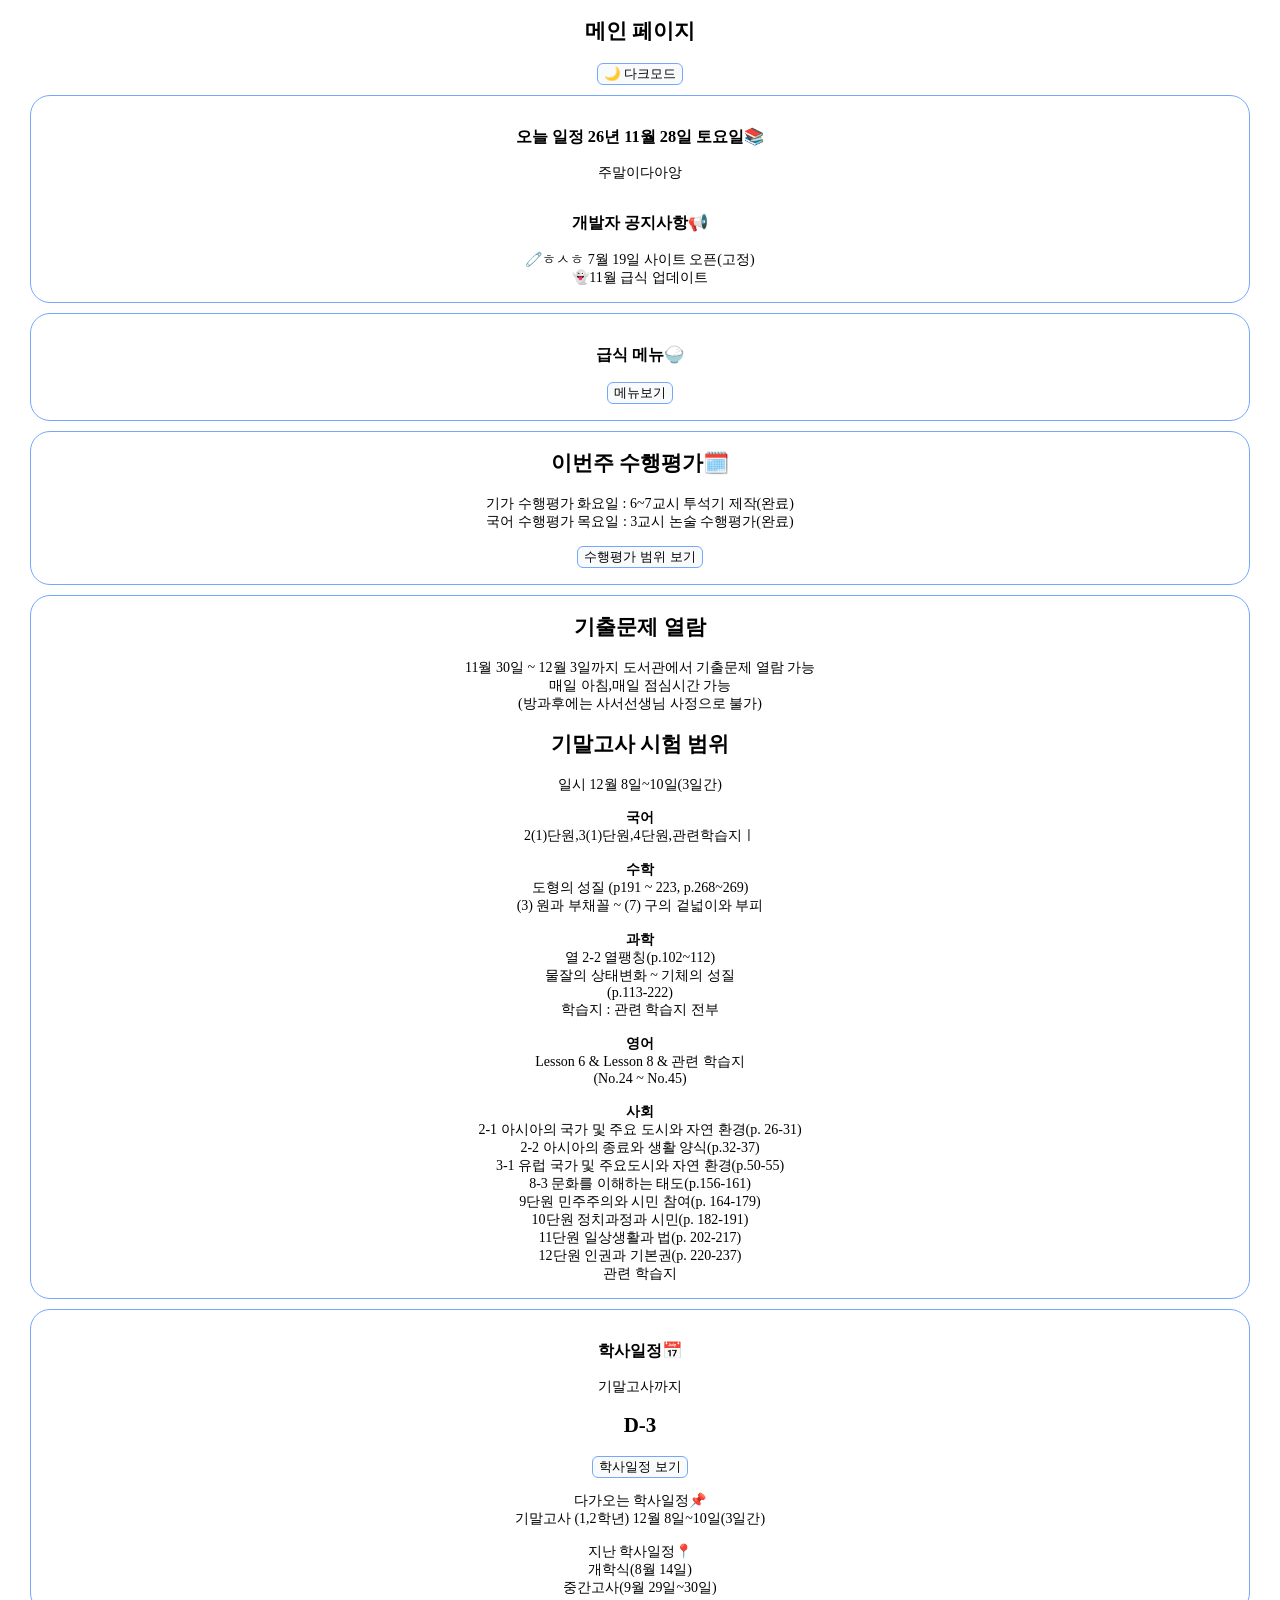
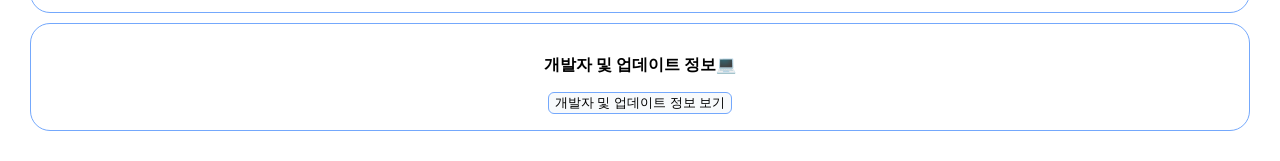
<file: index.html>
<!DOCTYPE html>
<html>
    <head>
       <meta charset="UTF-8">
       <title>start study</title>
       <meta name="viewport" content="width=device-width, initial-scale=1.0">
       <link rel="stylesheet" href="style.css">
    </head>
    <body>
        <div>
            <h2>메인 페이지</h2>
            <button id="theme-btn">🌙 다크모드</button>
        </div>
        <div class="card">
            <h3>오늘 일정 26년 11월 28일 토요일📚</h3>
            <p>
                주말이다아앙
            </p>
            <h3>개발자 공지사항📢</h3>
            <p>
                🧷ㅎㅅㅎ 7월 19일 사이트 오픈(고정)<br>
                👻11월 급식 업데이트
            </p>
        </div>
         <div class="card">
            <h3>급식 메뉴🍚</h3>
            <!-- <p>
            11월 27일(금)<br>
            흑미밥<br>
            오징어찌개<br>
            카레감자채볶음<br>
            순살파닭<br>
            배추김치
           </p> -->
            <a href="menu.html"><button>메뉴보기</button></a>
            <br>
            <br>
        </div>
        <div class="card">
            <h2>이번주 수행평가🗓️</h2>
            <p>
               기가 수행평가 화요일 : 6~7교시 투석기 제작(완료)<br>
               국어 수행평가 목요일 : 3교시 논술 수행평가(완료)<br>
            </p>
            <a href="test.html"><button>수행평가 범위 보기</button></a>
            <br>
            <br>
        </div>
        <div class="card">
        <h2>기출문제 열람</h2>
        <p>
            11월 30일 ~ 12월 3일까지 도서관에서 기출문제 열람 가능<br>
            매일 아침,매일 점심시간 가능<br>
            (방과후에는 사서선생님 사정으로 불가)
        </p>
        <h2>기말고사 시험 범위</h2>
           <p>일시 12월 8일~10일(3일간)</p>
          <p>
            <strong>국어</strong><br>
            2(1)단원,3(1)단원,4단원,관련학습지ㅣ<br>
           <br>
            <strong>수학</strong><br>
             도형의 성질 (p191 ~ 223, p.268~269)<br>
             (3) 원과 부채꼴 ~ (7) 구의 겉넓이와 부피<br>
             <br>
             <strong>과학</strong><br>
             열 2-2 열팽칭(p.102~112)<br>
             물잘의 상태변화 ~ 기체의 성질<br>
             (p.113-222)<br>
             학습지 : 관련 학습지 전부<br>
              <br>
             <strong>영어</strong><br>
             Lesson 6 & Lesson 8 & 관련 학습지<br>
             (No.24 ~ No.45)<br>
             <br>
             <strong>사회</strong><br>
             2-1 아시아의 국가 및 주요 도시와 자연 환경(p. 26-31)<br>
             2-2 아시아의 종료와 생활 양식(p.32-37)<br>
             3-1 유럽 국가 및 주요도시와 자연 환경(p.50-55)<br>
             8-3 문화를 이해하는 태도(p.156-161)<br>
             9단원 민주주의와 시민 참여(p. 164-179)<br>
             10단원 정치과정과 시민(p. 182-191)<br>
             11단원 일상생활과 법(p. 202-217)<br>
             12단원 인권과 기본권(p. 220-237)<br>
             관련 학습지
            </p>
        </div>
        <div class="card">
            <h3>학사일정📅</h3>
            <p>기말고사까지</p>
            <h2 id="results">계산 중...</h2>
            <a href="schoolschedule.html"><button>학사일정 보기</button></a>
            <p>
                다가오는 학사일정📌<br>
                기말고사 (1,2학년) 12월 8일~10일(3일간)<br>
            </p>
            <p>
                지난 학사일정📍<br>
                개학식(8월 14일)<br>
                중간고사(9월 29일~30일)
            </p>
        </div>
        <div class="card">
            <h3 >개발자 및 업데이트 정보💻</h3>
            <a href="start.html"><button>개발자 및 업데이트 정보 보기</button></a>
            <br>
            <br>
        </div>
        <script src="script.js"></script>
    </body>
</html>
</file>
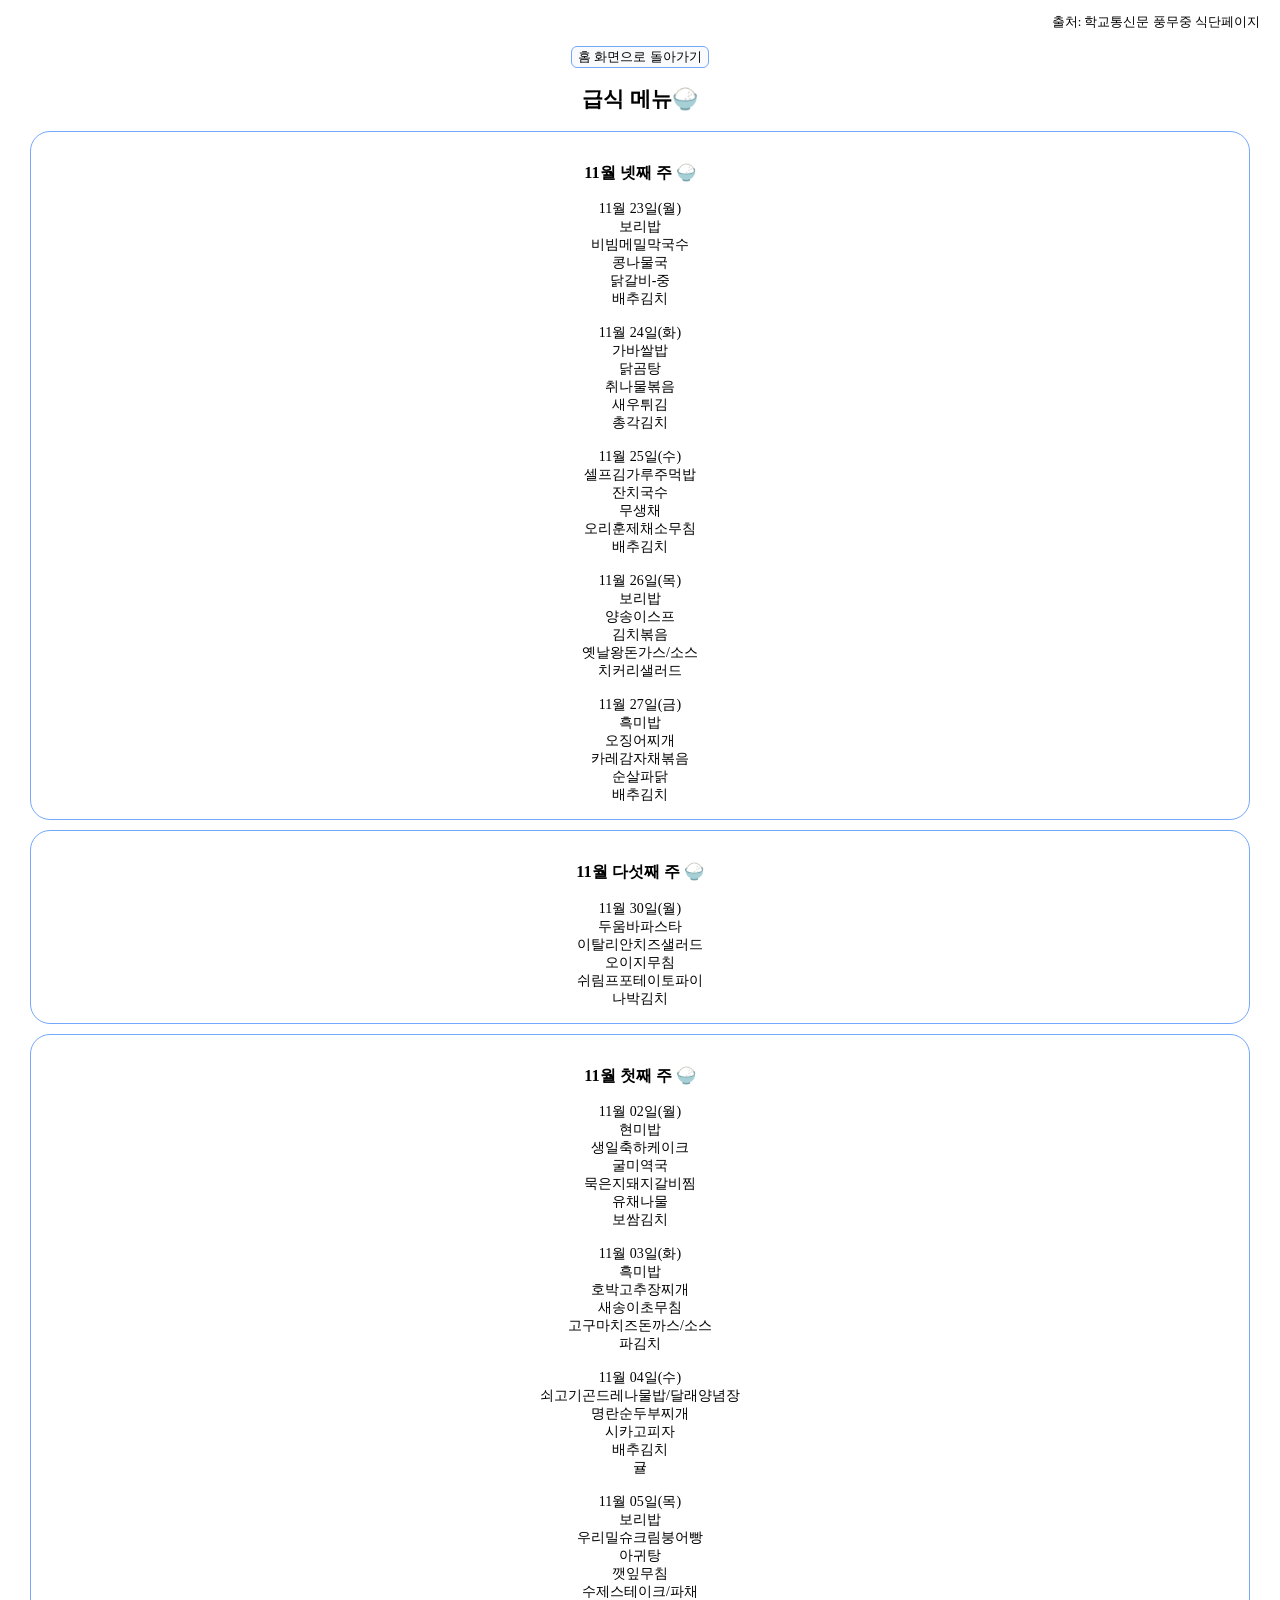
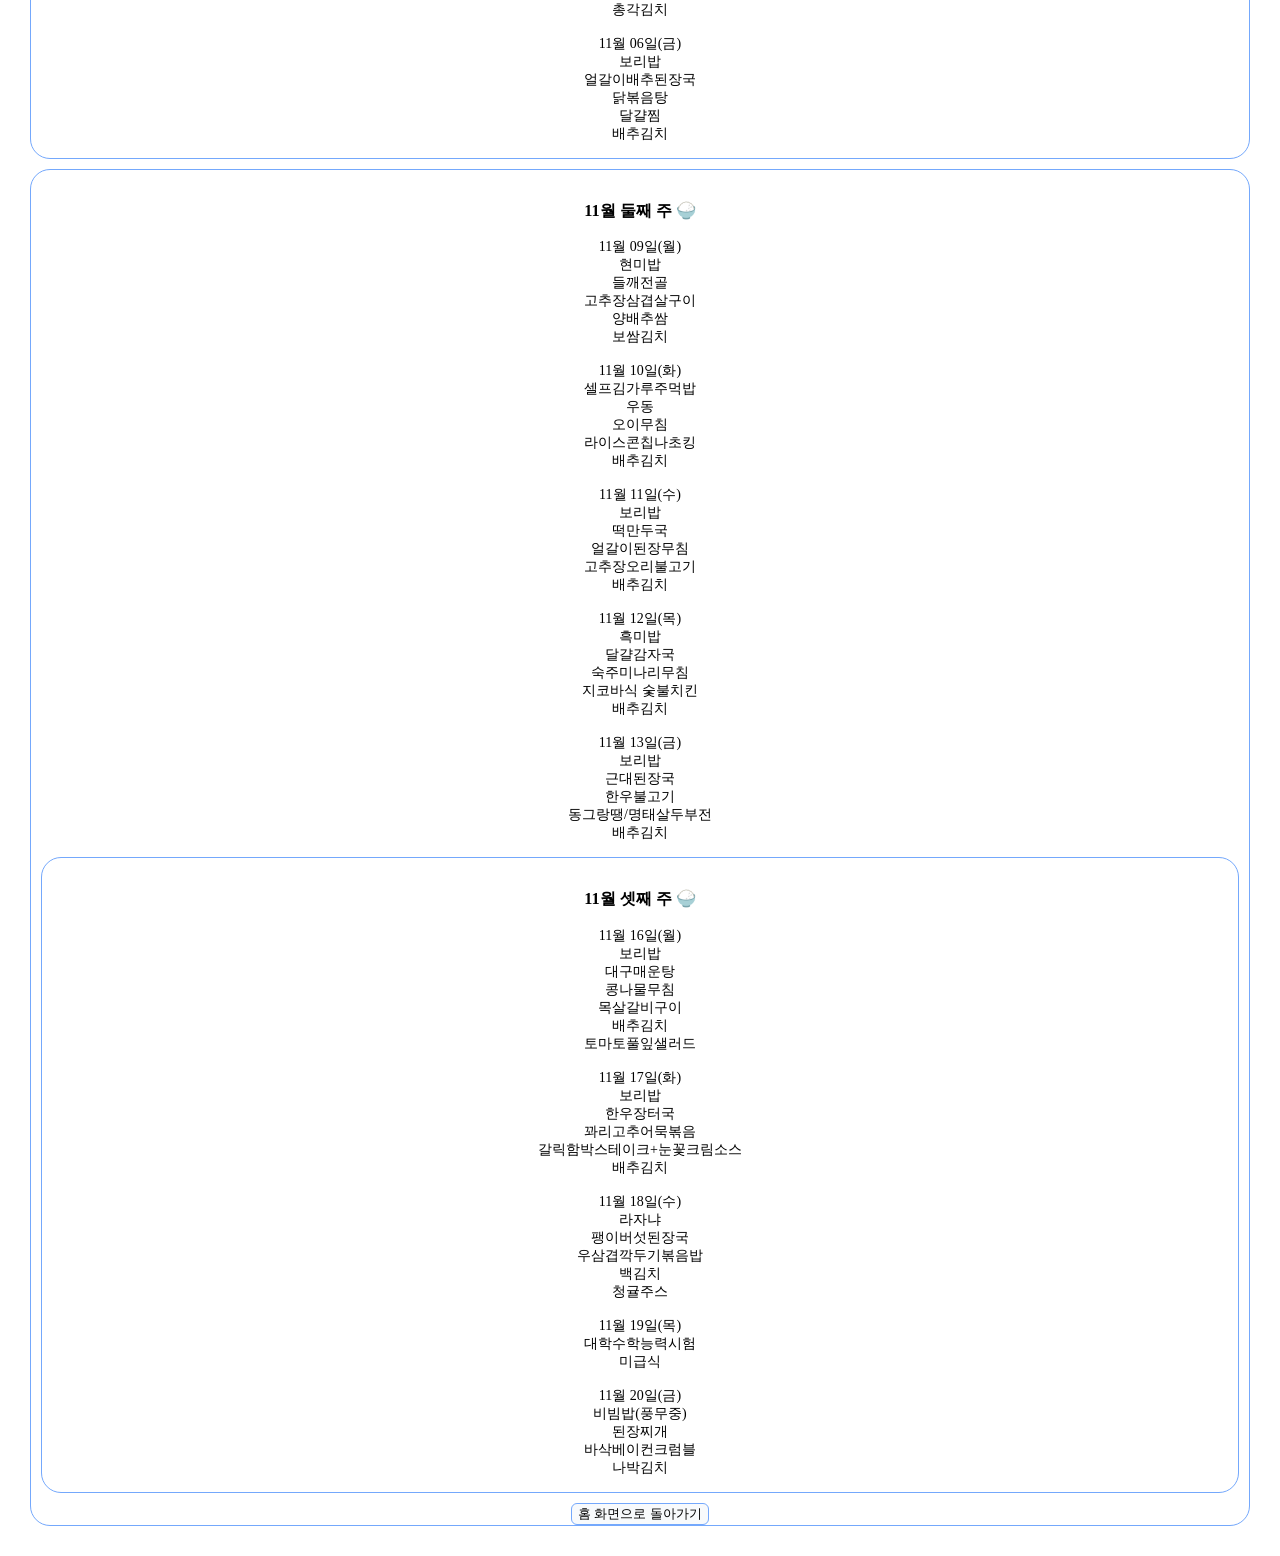
<file: menu.html>
<!DOCTYPE html>
<html lang="ko">
<head>
    <meta charset="UTF-8">
    <title>급식메뉴</title>
    <meta name="viewport" content="width=device-width, initial-scale=1.0">
    <link rel="stylesheet" href="style.css">
</head>

<body>

    <p class="me">출처: 학교통신문 풍무중 식단페이지</p>
    <a href="index.html">
        <button>홈 화면으로 돌아가기</button>
    </a>
    <h2>급식 메뉴🍚</h2>

    </div>

    <div class="card">
        <h3>11월 넷째 주 🍚</h3>
        <p>
            11월 23일(월)<br>
            보리밥<br>
            비빔메밀막국수<br>
            콩나물국<br>
            닭갈비-중<br>
            배추김치<br>
            <br>

            11월 24일(화)<br>
            가바쌀밥<br>
            닭곰탕<br>
            취나물볶음<br>
            새우튀김<br>
            총각김치<br>
            <br>

            11월 25일(수)<br>
            셀프김가루주먹밥<br>
            잔치국수<br>
            무생채<br>
            오리훈제채소무침<br>
            배추김치<br>
            <br>

            11월 26일(목)<br>
            보리밥<br>
            양송이스프<br>
            김치볶음<br>
            옛날왕돈가스/소스<br>
            치커리샐러드<br>
            <br>

            11월 27일(금)<br>
            흑미밥<br>
            오징어찌개<br>
            카레감자채볶음<br>
            순살파닭<br>
            배추김치
        </p>
    </div>

    <div class="card">
        <h3>11월 다섯째 주 🍚</h3>
        <p>
            11월 30일(월)<br>
            두움바파스타<br>
            이탈리안치즈샐러드<br>
            오이지무침<br>
            쉬림프포테이토파이<br>
            나박김치
        </p>
    </div>

    <div class="card">
        <h3>11월 첫째 주 🍚</h3>
        <p>
            11월 02일(월)<br>
            현미밥<br>
            생일축하케이크<br>
            굴미역국<br>
            묵은지돼지갈비찜<br>
            유채나물<br>
            보쌈김치<br>
            <br>

            11월 03일(화)<br>
            흑미밥<br>
            호박고추장찌개<br>
            새송이초무침<br>
            고구마치즈돈까스/소스<br>
            파김치<br>
            <br>

            11월 04일(수)<br>
            쇠고기곤드레나물밥/달래양념장<br>
            명란순두부찌개<br>
            시카고피자<br>
            배추김치<br>
            귤<br>
            <br>

            11월 05일(목)<br>
            보리밥<br>
            우리밀슈크림붕어빵<br>
            아귀탕<br>
            깻잎무침<br>
            수제스테이크/파채<br>
            총각김치<br>
            <br>

            11월 06일(금)<br>
            보리밥<br>
            얼갈이배추된장국<br>
            닭볶음탕<br>
            달걀찜<br>
            배추김치
        </p>
    </div> 
    <div class="card">
        <h3>11월 둘째 주 🍚</h3>
        <p>
            11월 09일(월)<br>
            현미밥<br>
            들깨전골<br>
            고추장삼겹살구이<br>
            양배추쌈<br>
            보쌈김치<br>
            <br>

            11월 10일(화)<br>
            셀프김가루주먹밥<br>
            우동<br>
            오이무침<br>
            라이스콘칩나초킹<br>
            배추김치<br>
            <br>

            11월 11일(수)<br>
            보리밥<br>
            떡만두국<br>
            얼갈이된장무침<br>
            고추장오리불고기<br>
            배추김치<br>
            <br>

            11월 12일(목)<br>
            흑미밥<br>
            달걀감자국<br>
            숙주미나리무침<br>
            지코바식 숯불치킨<br>
            배추김치<br>
            <br>

            11월 13일(금)<br>
            보리밥<br>
            근대된장국<br>
            한우불고기<br>
            동그랑땡/명태살두부전<br>
            배추김치
        </p>
    <div class="card">
        <h3>11월 셋째 주 🍚</h3>
        <p>
            11월 16일(월)<br>
            보리밥<br>
            대구매운탕<br>
            콩나물무침<br>
            목살갈비구이<br>
            배추김치<br>
            토마토풀잎샐러드<br>
            <br>

            11월 17일(화)<br>
            보리밥<br>
            한우장터국<br>
            꽈리고추어묵볶음<br>
            갈릭함박스테이크+눈꽃크림소스<br>
            배추김치<br>
            <br>

            11월 18일(수)<br>
            라자냐<br>
            팽이버섯된장국<br>
            우삼겹깍두기볶음밥<br>
            백김치<br>
            청귤주스<br>
            <br>

            11월 19일(목)<br>
            대학수학능력시험<br>
            미급식<br>
            <br>

            11월 20일(금)<br>
            비빔밥(풍무중)<br>
            된장찌개<br>
            바삭베이컨크럼블<br>
            나박김치
        </p>
    </div>
    <a href="index.html">
        <button>홈 화면으로 돌아가기</button>
    </a>
    <script src="script.js"></script>

</body>
</html>
</file>
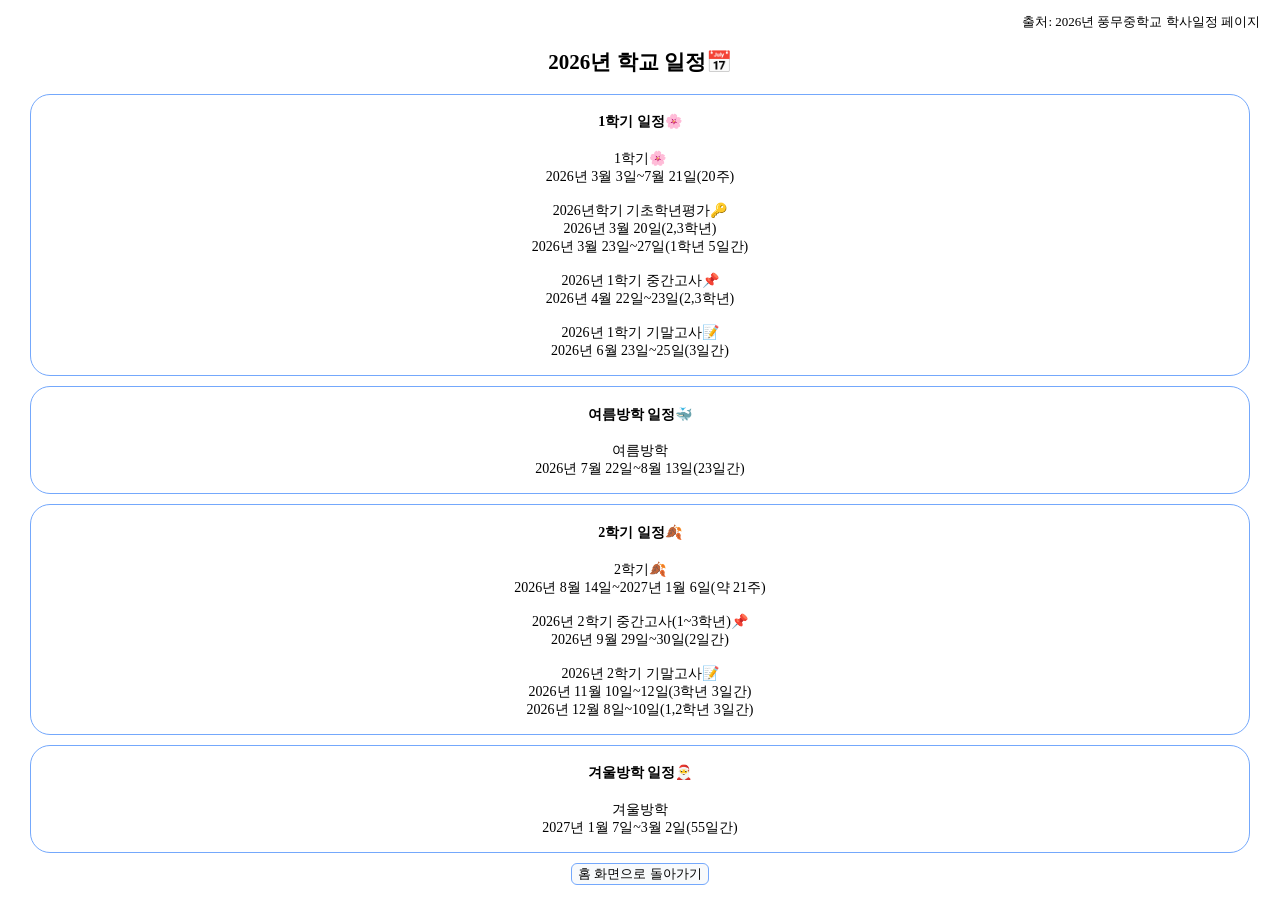
<file: schoolschedule.html>
<!DOCTYPE html>
<html>
    <head>
        <title>2026년 학교 일정</title>
        <link rel="stylesheet" href="style.css">
        <meta name="viewport" content="width=device-width, initial-scale=1.0">
    </head>
    <body>
        <p class="me">출처: 2026년 풍무중학교 학사일정 페이지</p>
        <h2>2026년 학교 일정📅</h2>
        </div>
        <div class="card">
            <h4>1학기 일정🌸</h4>
           <p>
              1학기🌸<br>
              2026년 3월 3일~7월 21일(20주)<br>
              <br>
              2026년학기 기초학년평가🔑<br>
              2026년 3월 20일(2,3학년)<br>
              2026년 3월 23일~27일(1학년 5일간)<br>
              <br>
              2026년 1학기 중간고사📌<br>
              2026년 4월 22일~23일(2,3학년)<br>
              <br>
              2026년 1학기 기말고사📝<br>
              2026년 6월 23일~25일(3일간)<br>
            </p> 
       </div>
       <div class="card">
          <h4>여름방학 일정🐳</h4>
          <p>
             여름방학<br>
             2026년 7월 22일~8월 13일(23일간)<br>
          </p>
       </div>
       <div class="card">
          <h4>2학기 일정🍂</h4>
           <p>
             2학기🍂<br>
             2026년 8월 14일~2027년 1월 6일(약 21주)<br>
             <br>
             2026년 2학기 중간고사(1~3학년)📌<br>
             2026년 9월 29일~30일(2일간)<br>
             <br>
             2026년 2학기 기말고사📝<br>
             2026년 11월 10일~12일(3학년 3일간)<br>
             2026년 12월 8일~10일(1,2학년 3일간)
        </p>
       </div>
       <div class="card">
        <h4>겨울방학 일정🎅</h4>
        <p>
            겨울방학<br>
            2027년 1월 7일~3월 2일(55일간)
        </p>
       </div>
       <a href="index.html"><button>홈 화면으로 돌아가기</button></a>
       <script src="script.js"></script>
    </body>
</html>
</file>
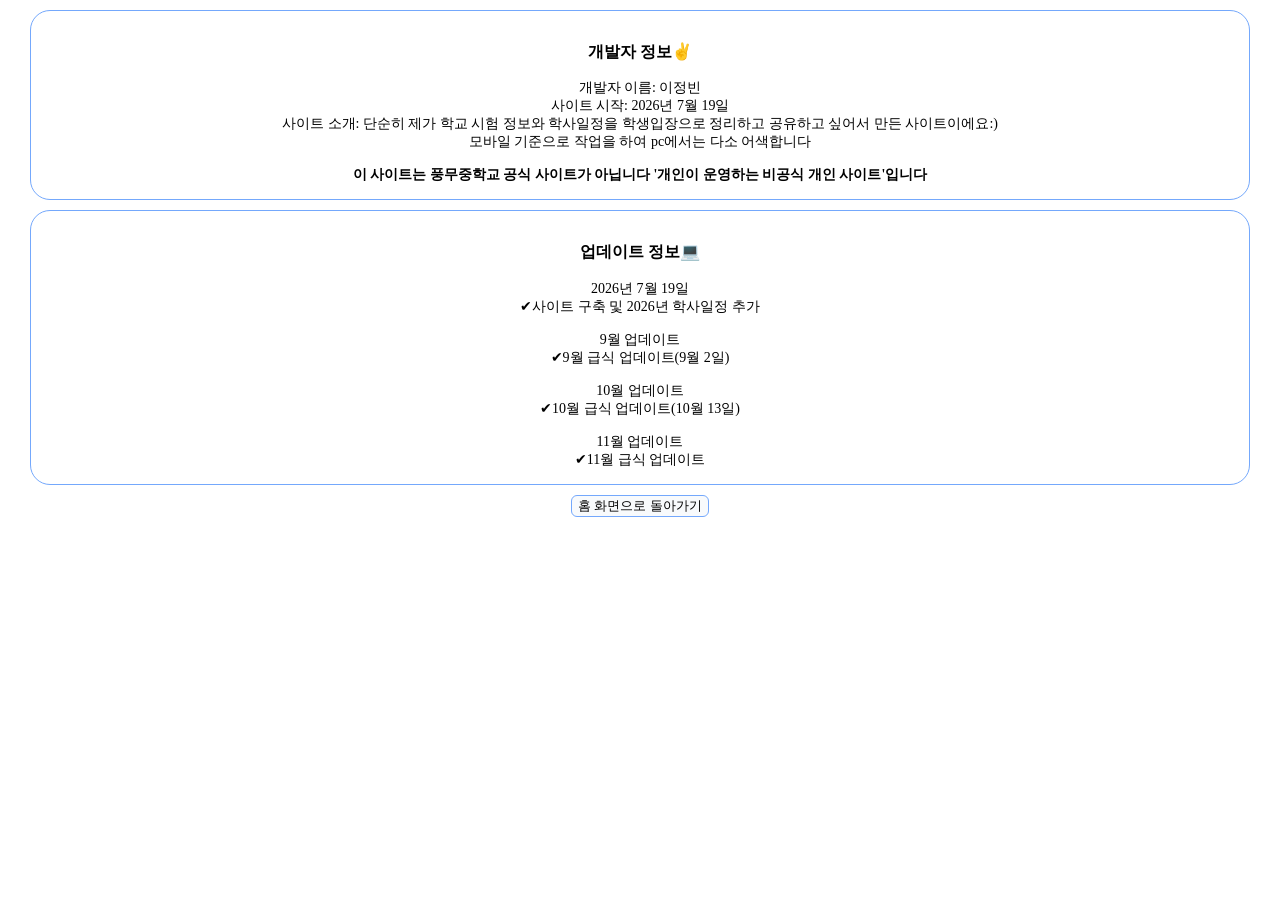
<file: start.html>
<!DOCTYPE html>
<html>
    <head>
        <meta charset="UTF-8">
        <title>개발자 정보 및 업데이트 정보</title>
        <link rel="stylesheet" type="text/css" href="style.css">
        <meta name="viewport" content="width=device-width, initial-scale=1.0">
    </head>
    <body>
        <div class="card">
            <h3>개발자 정보✌</h3>
            <p>
             개발자 이름: 이정빈<br>
             사이트 시작: 2026년 7월 19일<br>
             사이트 소개: 단순히 제가 학교 시험 정보와 학사일정을 학생입장으로 정리하고 공유하고 싶어서 만든 사이트이에요:)<br>
             모바일 기준으로 작업을 하여 pc에서는 다소 어색합니다
            </p>
            <p>
             <strong>이 사이트는 풍무중학교 공식 사이트가 아닙니다 '개인이 운영하는 비공식 개인 사이트'입니다</strong>
            </p>
        </div>
        <div class="card">
            <h3>업데이트 정보💻</h3>
           <p>
             2026년 7월 19일 <br>
             ✔사이트 구축 및 2026년 학사일정 추가
            </p>
            <p>
             9월 업데이트 <br>
             ✔9월 급식 업데이트(9월 2일)
            </p>
            <p>
                10월 업데이트<br>
                ✔10월 급식 업데이트(10월 13일)
            </p>
            <p>
                11월 업데이트<br>
                ✔11월 급식 업데이트
            </p>
        </div>
        <a href="index.html"><button>홈 화면으로 돌아가기</button></a>
        <script src="script.js"></script>
    </body>
</html>
</file>
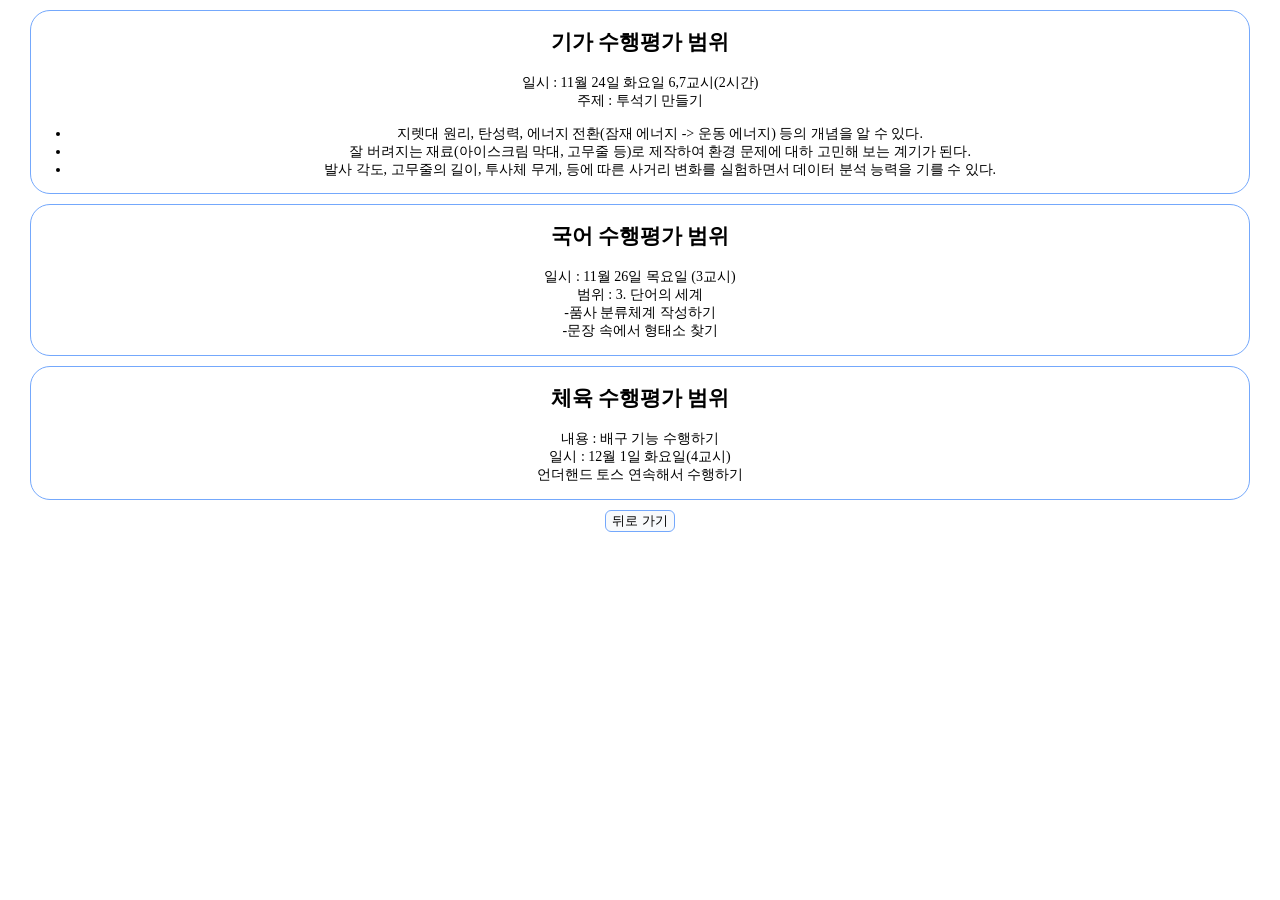
<file: test.html>
<!DOCTYPE html>
<html lang="en">
<head>
    <meta charset="UTF-8">
    <meta name="viewport" content="width=device-width, initial-scale=1.0">
    <title>수행평가 범위</title>
    <link rel="stylesheet" href="style.css">
</head>
<body>
    </div>
    <div class="card">
        <h2>기가 수행평가 범위</h2>
        <p>
            일시 : 11월 24일 화요일 6,7교시(2시간)<br>
            주제 : 투석기 만들기<br>
        </p>
        <ul>
            <li>지렛대 원리, 탄성력, 에너지 전환(잠재 에너지 -> 운동 에너지) 등의 개념을 알 수 있다.</li>
            <li>잘 버려지는 재료(아이스크림 막대, 고무줄 등)로 제작하여 환경 문제에 대하 고민해 보는 계기가 된다.</li>
            <li>발사 각도, 고무줄의 길이, 투사체 무게, 등에 따른 사거리 변화를 실험하면서 데이터 분석 능력을 기를 수 있다.</li>
        </ul>
    </div>
    <div class="card">
        <h2>국어 수행평가 범위</h2>
       <p>
            일시 : 11월 26일 목요일 (3교시)<br>
            범위 : 3. 단어의 세계<br>
            -품사 분류체계 작성하기<br>
            -문장 속에서 형태소 찾기<br>
       </p>
    </div>
    <div class="card">
        <h2>체육 수행평가 범위</h2>
        <p>
            내용 : 배구 기능 수행하기<br>
            일시 : 12월 1일 화요일(4교시)<br>
            언더핸드 토스 연속해서 수행하기
        </p>
    </div>
    <a href="index.html"><button>뒤로 가기</button></a>
    <script src="script.js"></script>
</body>
</html>
</file>
<file: style.css>
body{
    font-size: 14px; /* 부모요소 */
    text-align: center;
    width: 600;
    margin: 0 auto;
    padding: 0 20px 20px 20px;
    background-color: #ffffff;
}

body.dark {
    background-color: #2d2d2d;
    color:white;
}

#memo{
    text-align:left;
}

.me{
    text-align:right;
    font-size:13px;
}

h3{
    margin-top:30px;
}

button{
    background-color: #f8fafc;
    border: 1px solid #74a8fc;
    border-radius: 6px;
}

button:hover {
    background-color: #75a0c9;
}

body.dark button {
  background: #333;
  color: white;
}

body.dark button:hover{
    background-color: #75a0c9;
}

p{
    margin-bottom:15px;
}

.card{
    border: 1px solid #74a8fc;
    margin: 10px;
    border-radius: 20px;
}

body.dark .card{
    background-color: #2d2d2d;
    color:white;
}
</file>
